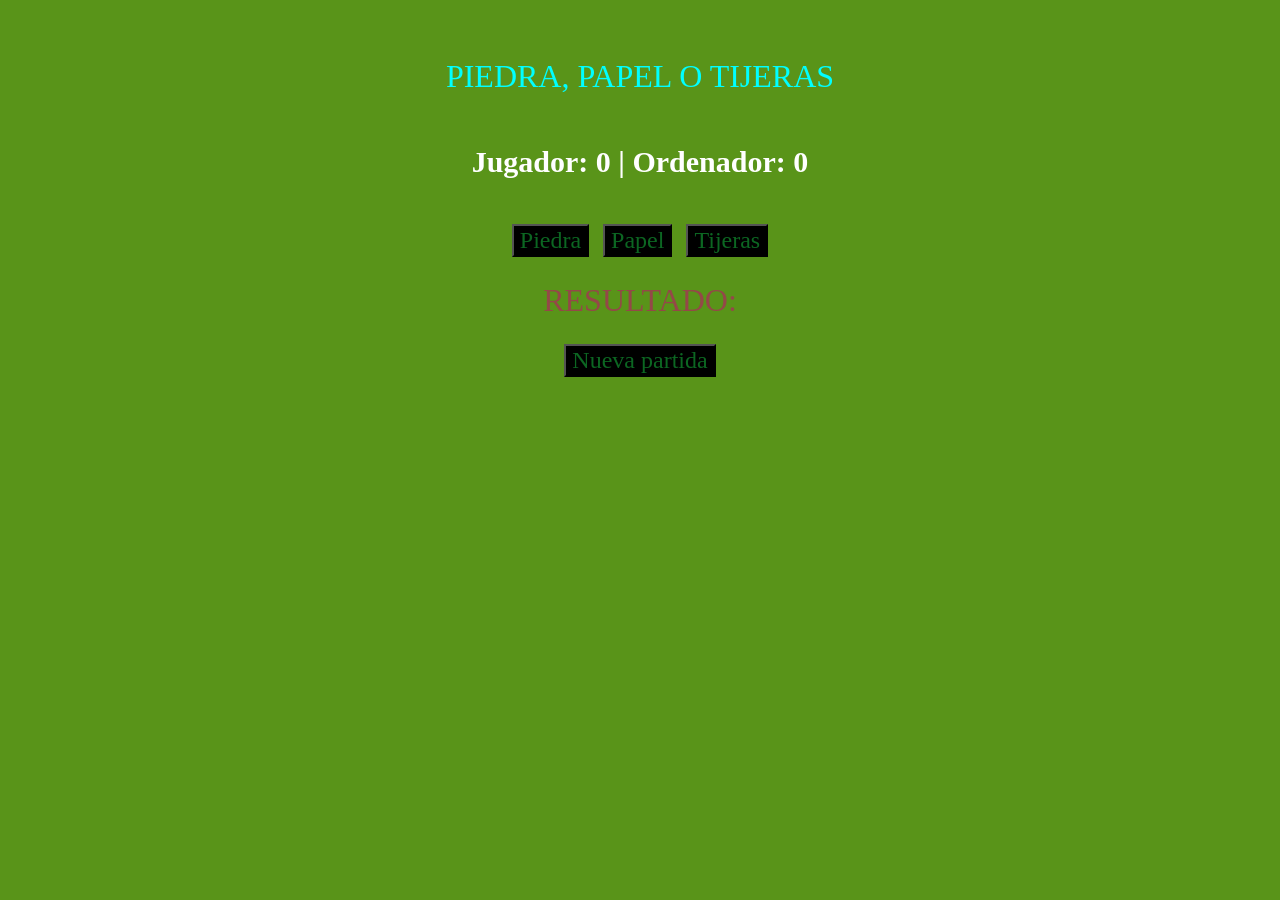
<file: PiedraPapelTijerasdefinitivo/index.html>
<!DOCTYPE html>
<html lang="es">
<head>
    <meta charset="UTF-8">
    <title>Piedra Papel o Tijeras</title>
    <link rel="stylesheet" href="style.css">
    <script src="index.js"></script>
</head>
<body>

    <div class="contenedor">
        PIEDRA, PAPEL O TIJERAS
    </div>

    <div id="marcador">
        Jugador: 0 | Ordenador: 0
    </div>

    <div class="botones">
        <button onclick="jugar('piedra')">Piedra</button>
        <button onclick="jugar('papel')">Papel</button>
        <button onclick="jugar('tijeras')">Tijeras</button>
    </div>

    <div id="resultado">
        RESULTADO:
    </div>

    <div class="botones">
        <button onclick="reiniciar()">Nueva partida</button>
    </div>

    

</body>
</html>
</file>
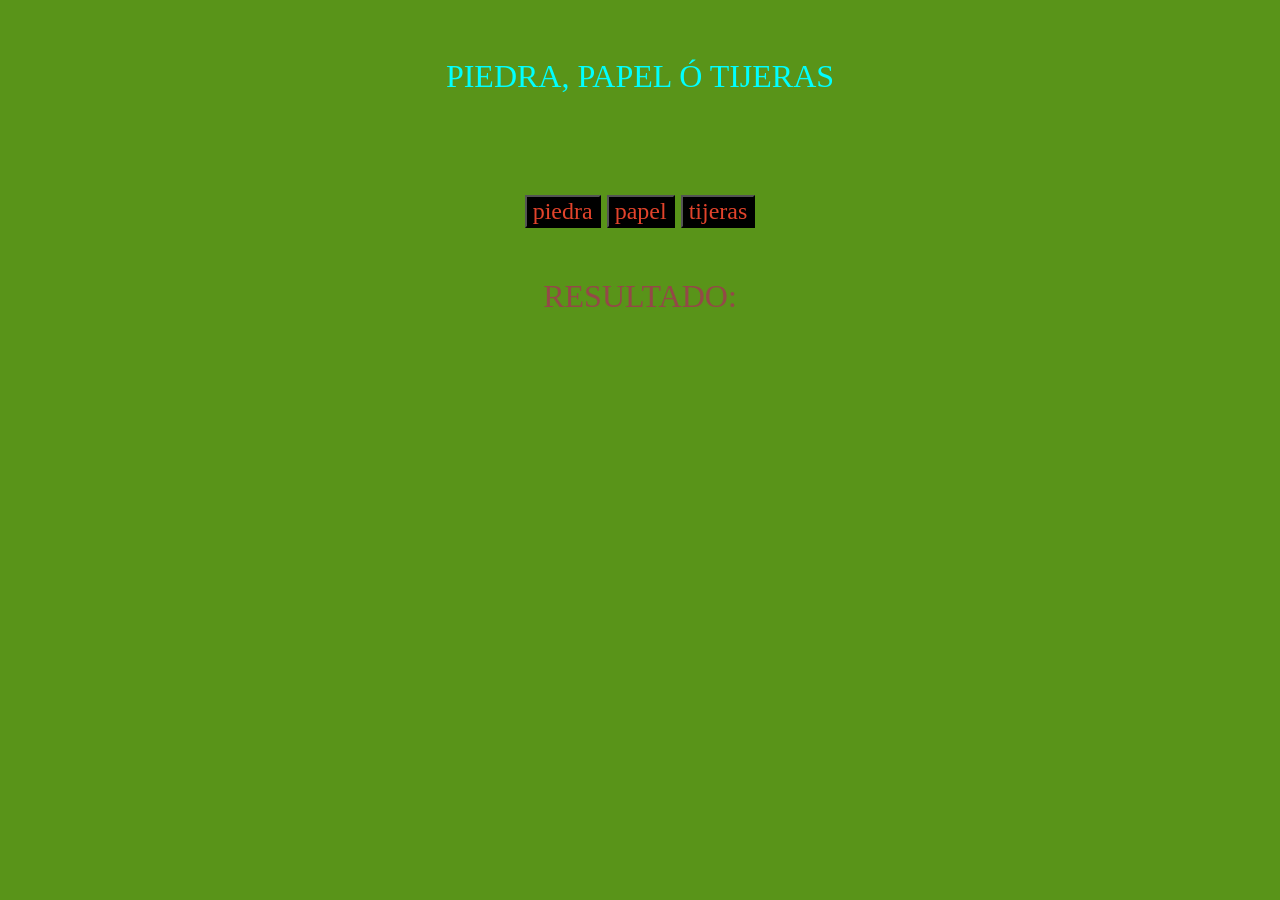
<file: piedrapapelytijeras/index.html>
<!DOCTYPE html>
<html lang="en">

<head>
    <meta charset="UTF-8">
    <meta name="viewport" content="width=device-width, initial-scale=1.0">
    <title>Document</title>
    <link rel="stylesheet" href="style.css">
    <script src="index.js"></script>
</head>

<body>



    <div class="contenedor">

        PIEDRA, PAPEL Ó TIJERAS
    </div>

    <div class="botones">
        <button onclick="jugar(`piedra`)">piedra</button>
        <button onclick="jugar(`papel`)">papel</button>
        <button onclick="jugar(`papel`)">tijeras</button>
    </div>

    <div id="resultado">RESULTADO:</div>

</body>

</html>
</file>
<file: PiedraPapelTijerasdefinitivo/style.css>
body {
    background-color: rgb(89, 148, 25);
}

.contenedor {
    text-align: center;
    font-size: xx-large;
    color: aqua;
    padding: 50px;
}

.botones {
    text-align: center;
    padding: 20px;
}

#resultado {
    text-align: center;
    font-family: fantasy;
    font-size: xx-large;
    color: rgb(148, 72, 72);
}

button {
    cursor: pointer;
    font-family: 'Times New Roman', Times, serif;
    font-size: x-large;
    color: rgb(12, 102, 34);
    background-color: black;
    margin: 5px;
}

#marcador {
    text-align: center;
    font-size: 30px;
    font-weight: bold;
    color: white;
    margin-bottom: 20px;
}
</file>
<file: piedrapapelytijeras/style.css>
body {
    background-color: rgb(89, 148, 25);
}


.contenedor {

    text-align: center;
    font-size: xx-large;
    color: aqua;
    padding: 50px;
}

.botones {

    text-align: center;
    padding: 50px;
    font-size: x-large;

}


#resultado {
    text-align: center;
    font-family: fantasy;
    font-size: xx-large;
    color: rgb(148, 72, 72);
}

button {
    cursor: pointer;
    font-family: 'Times New Roman', Times, serif;
    font-size: x-large;
    color: rgb(226, 67, 43);
    background-color: black;

}
</file>
